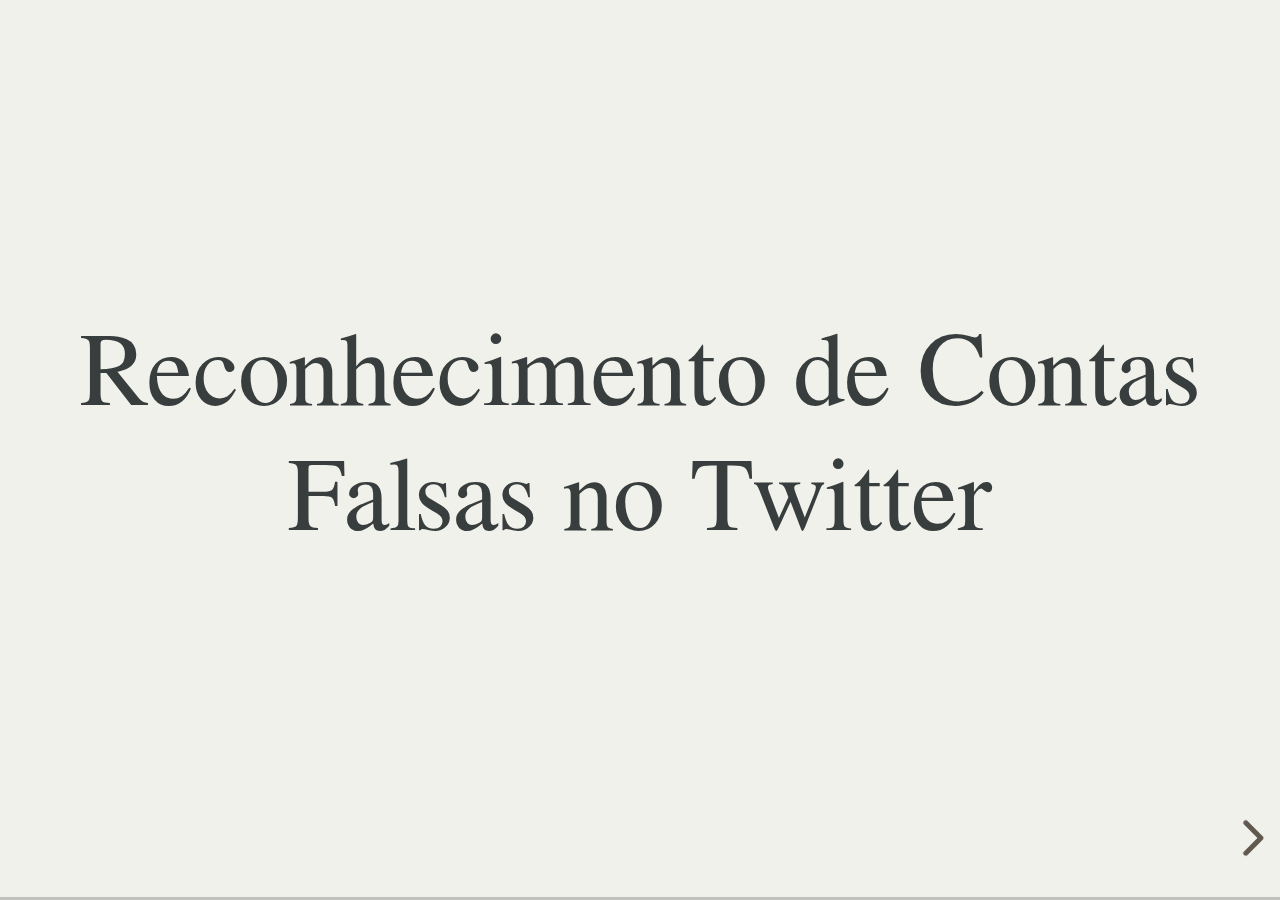
<file: docs/index.html>
<!doctype html>
<html>
	<head>
		<meta charset="utf-8">
		<meta name="viewport" content="width=device-width, initial-scale=1.0, maximum-scale=1.0, user-scalable=no">

		<title>Contas Falsas no Twitter</title>

		<link rel="stylesheet" href="css/reset.css">
		<link rel="stylesheet" href="css/reveal.css">
		<link rel="stylesheet" href="css/theme/serif.css">
		<link rel="stylesheet" href="css/custom.css">

		<!-- Theme used for syntax highlighting of code -->
		<link rel="stylesheet" href="lib/css/monokai.css">

		<!-- Printing and PDF exports -->
		<script>
			var link = document.createElement( 'link' );
			link.rel = 'stylesheet';
			link.type = 'text/css';
			link.href = window.location.search.match( /print-pdf/gi ) ? 'css/print/pdf.css' : 'css/print/paper.css';
			document.getElementsByTagName( 'head' )[0].appendChild( link );
		</script>
	</head>
	<body>
		<div class="reveal">
			<div class="slides">
				<section>
					<h2>Reconhecimento de Contas Falsas no Twitter<h2>
				</section>
				<section>
					<div>
						<p> Um pouco sobre mim: </p>
						<ul>
							<li> Meu nome é <b>Francisco</b></li>
							<li> Ncex: Laboratorio de Inteligência Computacional Aplicada (LICA)</li>
							<li> 5º periodo de CC </li>
						</ul>
					</div>
				</section>
				<section>
					<p>Objetivo:</p>
					<ul>
						<li> Apresentar minha pesquisa no LICA </li>
						<li> Explicar um pouco sobre metodologia cientifica </li>
						<li> Apresentar um pouco de Aprendizagem de Máquina </li>
					</ul>
				</section>
				<section>
					<section>Aprendizagem de Máquina <br>(Machine Learning)</br></section>
					<section>
						<p>Classificação</p>

						<div class="row">
							<div class="column">
								<img src="img/gato.jpg">
								<p>Gato</p>
							</div>
							<div class="column">
								<img src="img/cachorro.jpg">
								<p>Cachorro</p>
							</div>
						</div>

					</section>
					<section>Conta Legítima x Conta Falsa</section>
					<section><img src="img/AM_diagrama.png"></section>
				</section>
				<section>
					<section>Processo de Metodologia Cientifica</section>
					<section><b>Problema:</b> Identificar/Reconhecer contas falsas no Twitter</section>
					<section>
							Perguntas:</br></br>
							<ul>
								<li>Que tipo de dados devo coletar?</li>
								<li>Quais dados são mais importantes?</li>
								<li>Quais as diferenças entre contas legítimas e contas falsas?</li>
								<li><b>Quais são as características de uma conta falsa? como se comporta?</b></li>
								<li><b>Como coletar os dados?</b></li>
							</ul>
					</section>
					<section>
						Características de contas falsas podem ser descritas conforme seu objetivo:</br></br>
						<ul>
							<li>Postar informações repetididas (links, frases de efeito)</li>
							<li>Disseminar informações falsas</li>
							<li>Servir para inflar o número de seguidores de outra conta</li>
							<li>Produzir muitas postagens em um curto periodo de tempo</li>
						</ul>
					</section>
					<section>
						<div class="row">
							<div class="column">
								<img src="img/Imagem1.png">
							</div>
							<div class="column">
								<img src="img/Imagem2.png">	
							</div>
						</div>
					</section>
					<section>
							<div class="row">
								<div class="column">
									<img src="img/Imagem3.png">
								</div>
					</section>
					<section>
							<p>Metodologias</p>
							<img src="img/metodologias.png">
					</section>
					<section>
							<p>Metodologias</p>
							<img src="img/metodologias2.png">
					</section>
					<section>
						Os atributos são baseados em:</br></br>
						<ul>
							<li>Intervalo de postagens</li>
							<li>Frequência Relativa dos dias da semana</li>
							<li>Hashtags (conteúdo textual)</li>
						</ul>
					</section>
					<section>
						Como coletar os dados?</br></br>
						<ul>
							<li>Twitter API</li>
							<li>Tweepy - Biblioteca facilitadora da API do Twitter</li>
						</ul>
					</section>
					<section>
						<ul>
							<li>Coletar dados: <a href="https://github.com/vieirafrancisco/collect-twitter-data">https://github.com/vieirafrancisco/collect-twitter-data</a></li>
							<li>Pré-processamento: <a href="https://github.com/vieirafrancisco/twitter-behavioral">https://github.com/vieirafrancisco/twitter-behavioral</a></li>
						</ul>
					</section>
				</section>
				<section>
					<section>
						Algoritmos de Machine Learning:</br></br>
						<ul>
							<li>MLP</li>
							<li>Random Forest</li>
							<li>K-means</li>
						</ul>
					</section>
					<section>Treino e métricas de performance</section>
				</section>
				<section>
					/vieirafrancisco</br>
					Obrigado!
				</section>
			</div>
		</div>

		<script src="js/reveal.js"></script>

		<script>
			// More info about config & dependencies:
			// - https://github.com/hakimel/reveal.js#configuration
			// - https://github.com/hakimel/reveal.js#dependencies
			Reveal.initialize({
				dependencies: [
					{ src: 'plugin/markdown/marked.js' },
					{ src: 'plugin/markdown/markdown.js' },
					{ src: 'plugin/notes/notes.js', async: true },
					{ src: 'plugin/highlight/highlight.js', async: true }
				]
			});
		</script>
	</body>
</html>
</file>
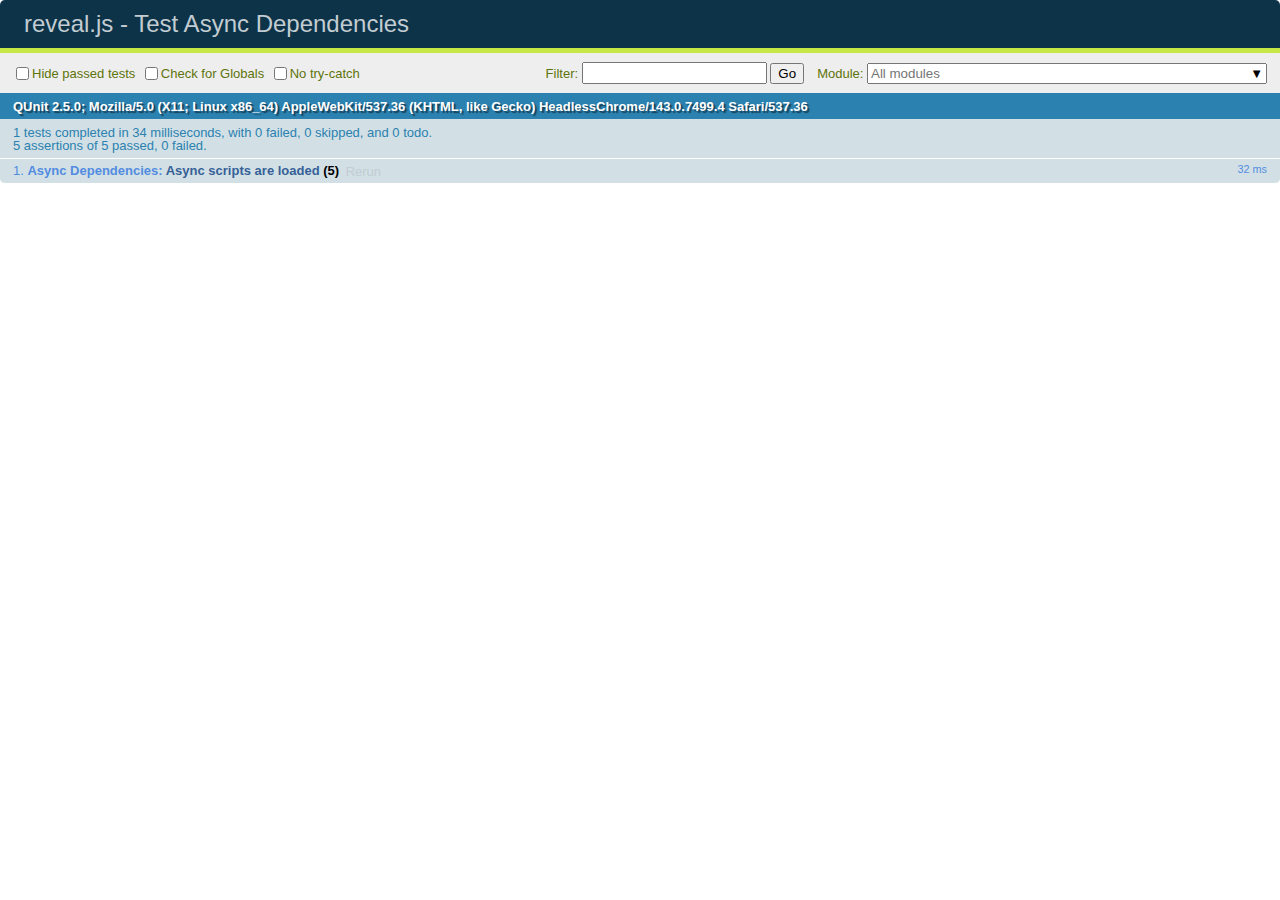
<file: docs/test/test-dependencies-async.html>
<!doctype html>
<html lang="en">

	<head>
		<meta charset="utf-8">

		<title>reveal.js - Test Async Dependencies</title>

		<link rel="stylesheet" href="../css/reveal.css">
		<link rel="stylesheet" href="qunit-2.5.0.css">
	</head>

	<body style="overflow: auto;">

		<div id="qunit"></div>
		<div id="qunit-fixture"></div>

		<div class="reveal" style="display: none;">

			<div class="slides">

				<section>Slide content</section>

			</div>

		</div>

		<script src="../js/reveal.js"></script>
		<script src="qunit-2.5.0.js"></script>

		<script>
			var	externalScriptSequence = '';
			var scriptCount = 0;

			QUnit.config.autostart = false;
			QUnit.module( 'Async Dependencies' );

			QUnit.test( 'Async scripts are loaded', function( assert ) {
				assert.expect( 5 );
				var done = assert.async( 5 );

				function callback( event ) {
					if( externalScriptSequence.length === 1 ) {
						assert.ok( externalScriptSequence === 'A', 'first callback was sync script' );
						done();
					}
					else {
						assert.ok( true, 'async script loaded' );
						done();
					}

					if( externalScriptSequence.length === 4 ) {
						assert.ok( 	externalScriptSequence.indexOf( 'A' ) !== -1 &&
									externalScriptSequence.indexOf( 'B' ) !== -1 &&
									externalScriptSequence.indexOf( 'C' ) !== -1 &&
									externalScriptSequence.indexOf( 'D' ) !== -1, 'four unique scripts were loaded' );
						done();
					}

					scriptCount ++;
				}

				Reveal.initialize({
					dependencies: [
						{ src: 'assets/external-script-a.js', async: false, callback: callback },
						{ src: 'assets/external-script-b.js', async: true, callback: callback },
						{ src: 'assets/external-script-c.js', async: true, callback: callback },
						{ src: 'assets/external-script-d.js', async: true, callback: callback }
					]
				});
			});

			QUnit.start();

		</script>

	</body>
</html>
</file>
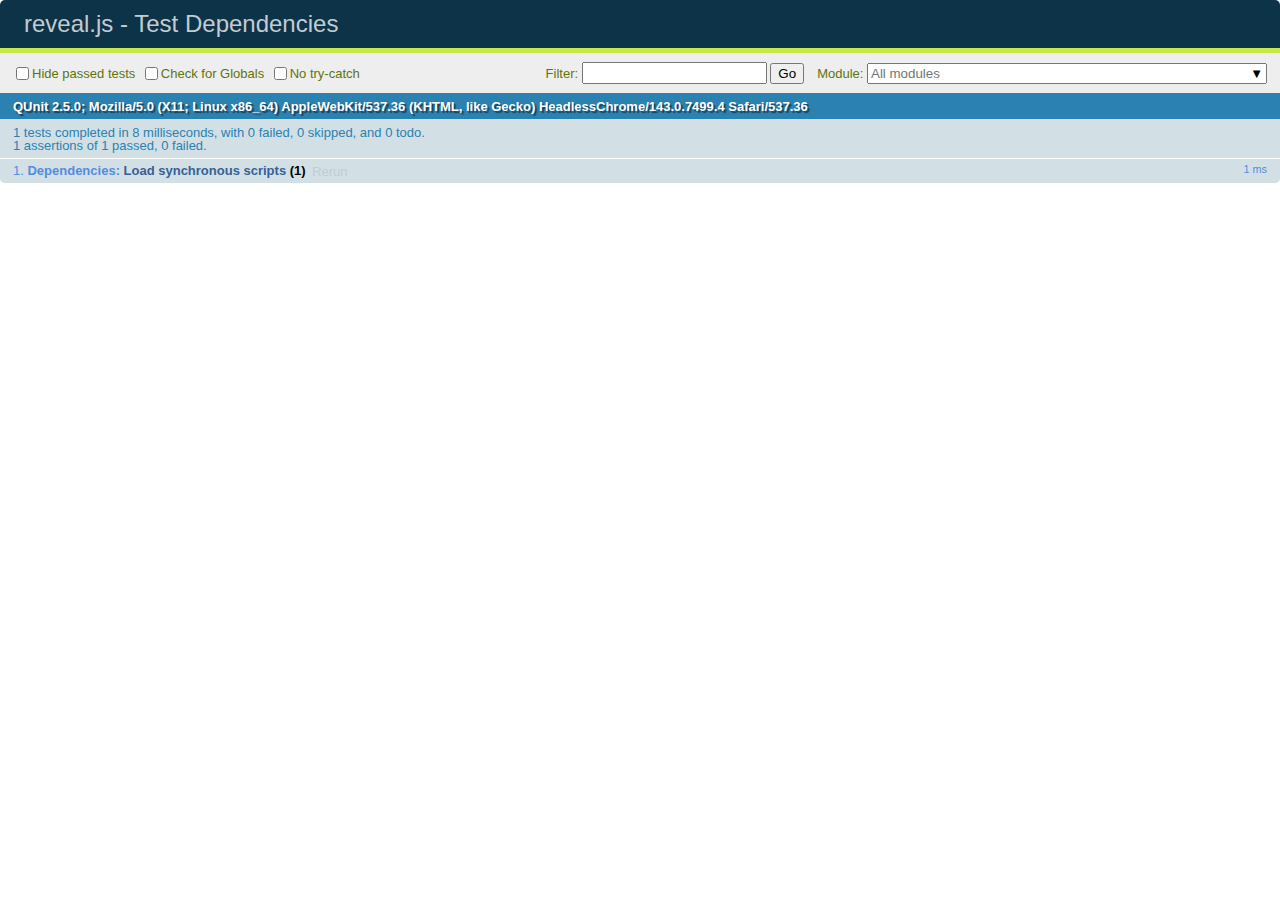
<file: docs/test/test-dependencies.html>
<!doctype html>
<html lang="en">

	<head>
		<meta charset="utf-8">

		<title>reveal.js - Test Dependencies</title>

		<link rel="stylesheet" href="../css/reveal.css">
		<link rel="stylesheet" href="qunit-2.5.0.css">
	</head>

	<body style="overflow: auto;">

		<div id="qunit"></div>
		<div id="qunit-fixture"></div>

		<div class="reveal" style="display: none;">

			<div class="slides">

				<section>Slide content</section>

			</div>

		</div>

		<script src="../js/reveal.js"></script>
		<script src="qunit-2.5.0.js"></script>

		<script>
			window.externalScriptSequence = '';

			Reveal.addEventListener( 'ready', function() {

				QUnit.module( 'Dependencies' );

				QUnit.test( 'Load synchronous scripts', function( assert ) {
					assert.strictEqual( window.externalScriptSequence, 'ABC', 'Loaded and executed in order' );
				});

			} );

			Reveal.initialize({
				dependencies: [
					{ src: 'assets/external-script-a.js' },
					{ src: 'assets/external-script-b.js' },
					{ src: 'assets/external-script-c.js' }
				]
			});
		</script>

	</body>
</html>
</file>
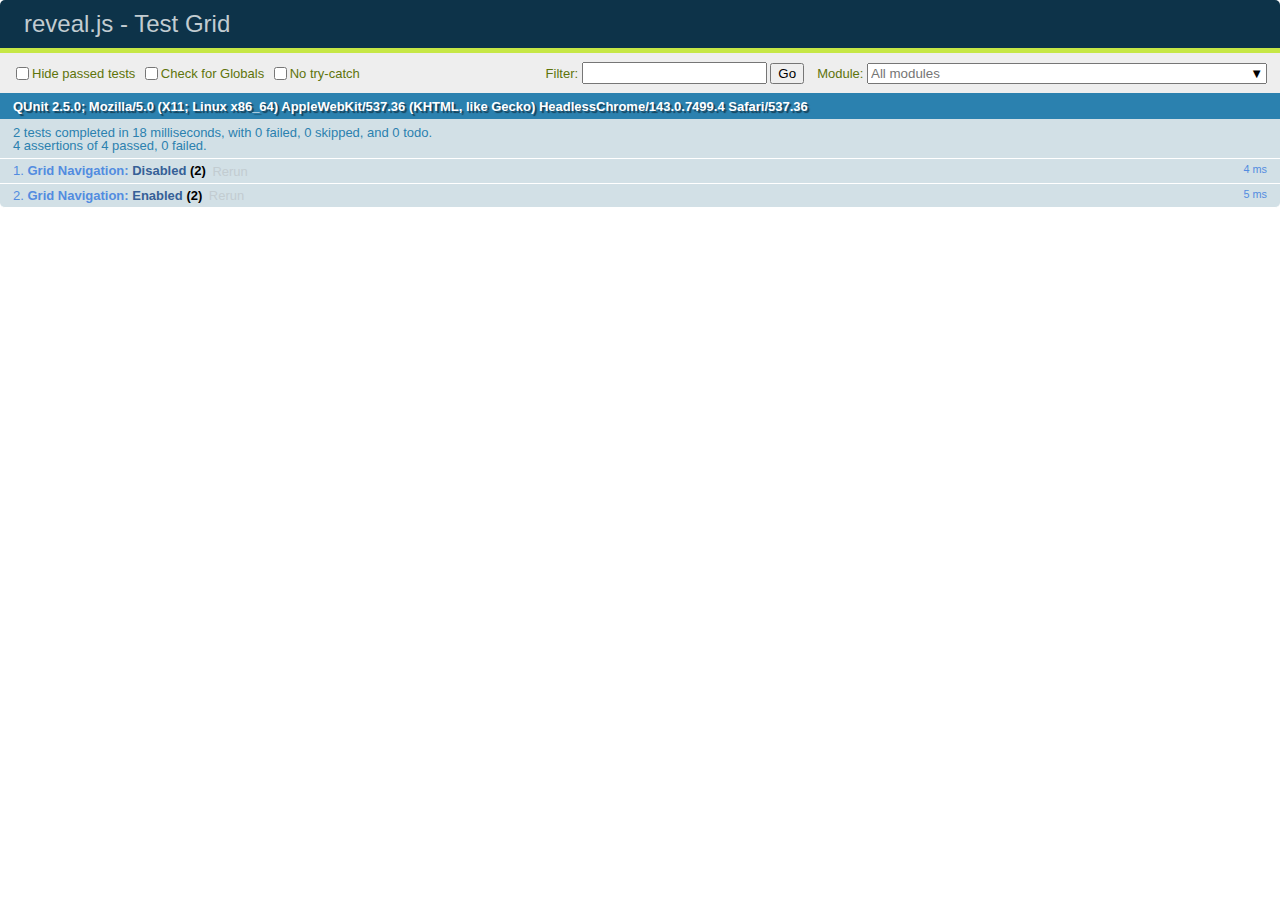
<file: docs/test/test-grid-navigation.html>
<!doctype html>
<html lang="en">

	<head>
		<meta charset="utf-8">

		<title>reveal.js - Test Grid</title>

		<link rel="stylesheet" href="../css/reveal.css">
		<link rel="stylesheet" href="qunit-2.5.0.css">
	</head>

	<body style="overflow: auto;">

		<div id="qunit"></div>
		<div id="qunit-fixture"></div>

		<div class="reveal" style="display: none;">

			<div class="slides">

				<section>0</section>
				<section>
					<section>1.1</section>
					<section>1.2</section>
					<section>1.3</section>
					<section>1.4</section>
				</section>
				<section>
					<section>2.1</section>
					<section>2.2</section>
					<section>2.3</section>
					<section>2.4</section>
				</section>

			</div>

		</div>

		<script src="../js/reveal.js"></script>
		<script src="qunit-2.5.0.js"></script>

		<script>
			Reveal.addEventListener( 'ready', function() {

				QUnit.module( 'Grid Navigation' );

				QUnit.test( 'Disabled', function( assert ) {
					Reveal.right();
					Reveal.down();
					Reveal.down();
					assert.deepEqual( Reveal.getIndices(), { h: 1, v: 2, f: undefined }, 'Correct starting point' );
					Reveal.right();
					assert.deepEqual( Reveal.getIndices(), { h: 2, v: 0, f: undefined }, 'Moves to top when going to adjacent stack' );
				});

				QUnit.test( 'Enabled', function( assert ) {
					Reveal.configure({ navigationMode: 'grid' });
					Reveal.slide( 0, 0 );
					Reveal.right();
					Reveal.down();
					Reveal.down();
					assert.deepEqual( Reveal.getIndices(), { h: 1, v: 2, f: undefined }, 'Correct starting point' );
					Reveal.right();
					assert.deepEqual( Reveal.getIndices(), { h: 2, v: 2, f: undefined }, 'Remains at same vertical index when going to adjacent stack' );
				});

			} );

			Reveal.initialize();
		</script>

	</body>
</html>
</file>
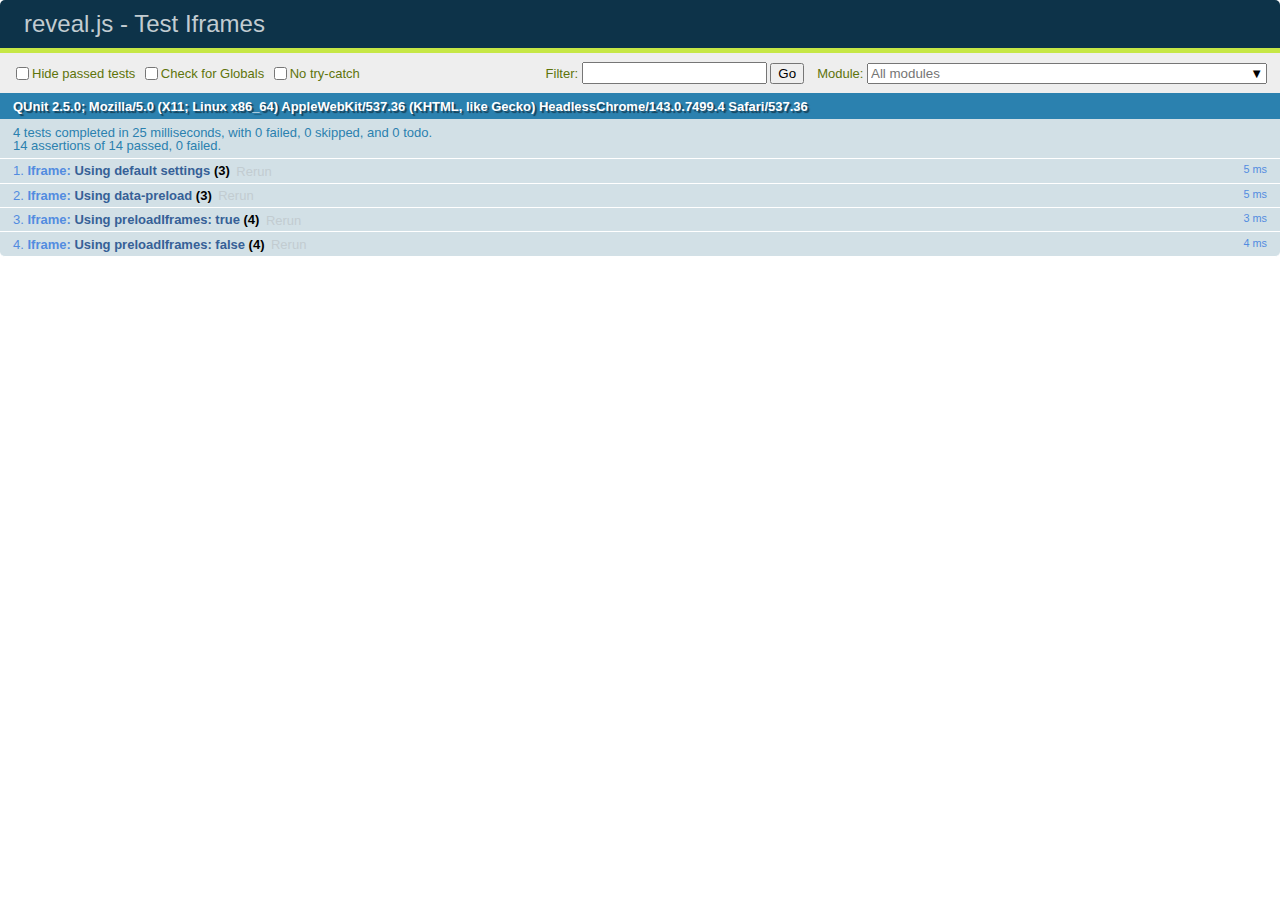
<file: docs/test/test-iframes.html>
<!doctype html>
<html lang="en">

	<head>
		<meta charset="utf-8">

		<title>reveal.js - Test Iframes</title>

		<link rel="stylesheet" href="../css/reveal.css">
		<link rel="stylesheet" href="qunit-2.5.0.css">
	</head>

	<body style="overflow: auto;">

		<div id="qunit"></div>
		<div id="qunit-fixture"></div>

		<div class="reveal" style="display: none;">

			<div class="slides">

				<section>1</section>
				<section>2</section>
				<section>
					<iframe class="default-iframe" data-src="#"></iframe>
					<iframe class="preload-iframe" data-src="#" data-preload></iframe>
				</section>

			</div>

		</div>

		<script src="../js/reveal.js"></script>
		<script src="qunit-2.5.0.js"></script>

		<script>


			Reveal.addEventListener( 'ready', function() {

				var defaultIframe = document.querySelector( '.default-iframe' ),
					preloadIframe = document.querySelector( '.preload-iframe' );

				QUnit.module( 'Iframe' );

				QUnit.test( 'Using default settings', function( assert ) {

					Reveal.slide(1);
					assert.strictEqual( defaultIframe.hasAttribute( 'src' ), false, 'not preloaded when within viewDistance' );

					Reveal.slide(2);
					assert.strictEqual( defaultIframe.hasAttribute( 'src' ), true, 'loaded when slide becomes visible' );

					Reveal.slide(1);
					assert.strictEqual( defaultIframe.hasAttribute( 'src' ), false, 'unloaded when slide becomes invisible' );

				});

				QUnit.test( 'Using data-preload', function( assert ) {

					Reveal.slide(1);
					assert.strictEqual( preloadIframe.hasAttribute( 'src' ), true, 'preloaded within viewDistance' );

					Reveal.slide(2);
					assert.strictEqual( preloadIframe.hasAttribute( 'src' ), true, 'loaded when slide becoems visible' );

					Reveal.slide(0);
					assert.strictEqual( preloadIframe.hasAttribute( 'src' ), false, 'unloads outside of viewDistance' );

				});

				QUnit.test( 'Using preloadIframes: true', function( assert ) {

					Reveal.configure({ preloadIframes: true });

					Reveal.slide(1);
					assert.strictEqual( defaultIframe.hasAttribute( 'src' ), true, 'preloaded within viewDistance' );
					assert.strictEqual( preloadIframe.hasAttribute( 'src' ), true, 'preloaded within viewDistance' );

					Reveal.slide(2);
					assert.strictEqual( defaultIframe.hasAttribute( 'src' ), true, 'loaded when slide becomes visible' );
					assert.strictEqual( preloadIframe.hasAttribute( 'src' ), true, 'loaded when slide becomes visible' );

				});

				QUnit.test( 'Using preloadIframes: false', function( assert ) {

					Reveal.configure({ preloadIframes: false });

					Reveal.slide(0);
					assert.strictEqual( defaultIframe.hasAttribute( 'src' ), false, 'not preloaded within viewDistance' );
					assert.strictEqual( preloadIframe.hasAttribute( 'src' ), false, 'not preloaded within viewDistance' );

					Reveal.slide(2);
					assert.strictEqual( defaultIframe.hasAttribute( 'src' ), true, 'loaded when slide becomes visible' );
					assert.strictEqual( preloadIframe.hasAttribute( 'src' ), true, 'loaded when slide becomes visible' );

				});

			} );

			Reveal.initialize({
				viewDistance: 2
			});
		</script>

	</body>
</html>
</file>
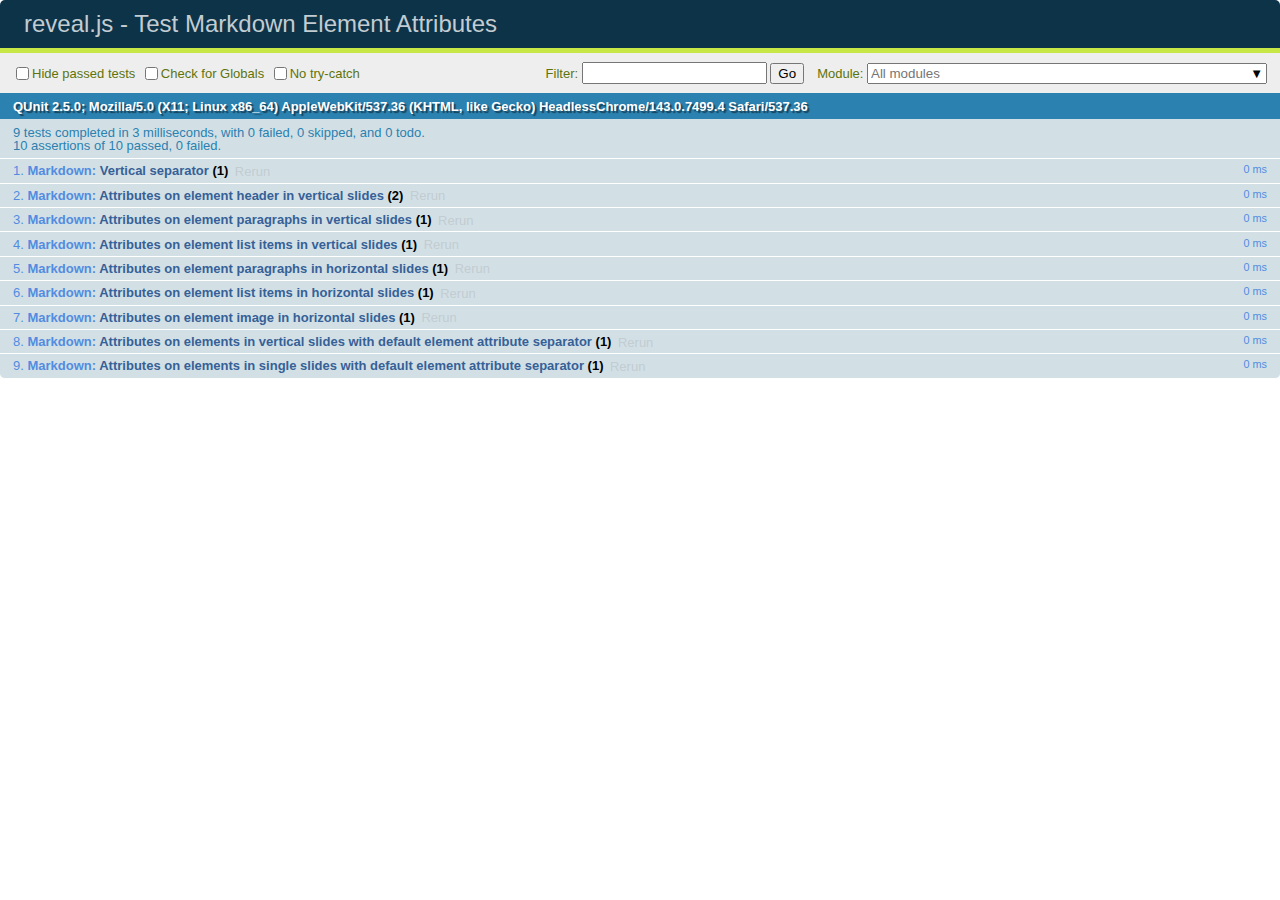
<file: docs/test/test-markdown-element-attributes.html>
<!doctype html>
<html lang="en">

	<head>
		<meta charset="utf-8">

		<title>reveal.js - Test Markdown Element Attributes</title>

		<link rel="stylesheet" href="../css/reveal.css">
		<link rel="stylesheet" href="qunit-2.5.0.css">
	</head>

	<body style="overflow: auto;">

		<div id="qunit"></div>
		<div id="qunit-fixture"></div>

		<div class="reveal" style="display: none;">

			<div class="slides">

				<!-- <section data-markdown="example.md" data-separator="^\n\n\n" data-separator-vertical="^\n\n"></section> -->

				<!-- Slides are separated by newline + three dashes + newline, vertical slides identical but two dashes -->
				<section data-markdown data-separator="^\n---\n$" data-separator-vertical="^\n--\n$" data-element-attributes="{_\s*?([^}]+?)}">>
					<script type="text/template">
						## Slide 1.1
						<!-- {_class="fragment fade-out" data-fragment-index="1"} -->

						--

						## Slide 1.2
						<!-- {_class="fragment shrink"} -->

						Paragraph 1
						<!-- {_class="fragment grow"} -->

						Paragraph 2
						<!-- {_class="fragment grow"} -->

						- list item 1 <!-- {_class="fragment grow"} -->
						- list item 2 <!-- {_class="fragment grow"} -->
						- list item 3 <!-- {_class="fragment grow"} -->


						---

						## Slide 2


						Paragraph 1.2  
						multi-line <!-- {_class="fragment highlight-red"} -->

						Paragraph 2.2 <!-- {_class="fragment highlight-red"} -->

						Paragraph 2.3 <!-- {_class="fragment highlight-red"} -->

						Paragraph 2.4 <!-- {_class="fragment highlight-red"} -->

						- list item 1 <!-- {_class="fragment highlight-green"} -->
						- list item 2<!-- {_class="fragment highlight-green"} -->
						- list item 3<!-- {_class="fragment highlight-green"} -->
						- list item 4
						<!-- {_class="fragment highlight-green"} -->
						- list item 5<!-- {_class="fragment highlight-green"} -->

						Test

						![Example Picture](examples/assets/image2.png) <!-- {_class="reveal stretch"} -->

					</script>
				</section>



				<section 	data-markdown data-separator="^\n\n\n"
									data-separator-vertical="^\n\n"
									data-separator-notes="^Note:"
									data-charset="utf-8">
					<script type="text/template">
						# Test attributes in Markdown with default separator
						## Slide 1 Def <!-- .element: class="fragment highlight-red" data-fragment-index="1" -->


						## Slide 2 Def
						<!-- .element: class="fragment highlight-red" -->

					</script>
				</section>

				<section data-markdown>
				  <script type="text/template">
					## Hello world
					A paragraph
					<!-- .element: class="fragment highlight-blue" -->
				  </script>
				</section>

				<section data-markdown>
				  <script type="text/template">
					## Hello world

					Multiple  
					Line
					<!-- .element: class="fragment highlight-blue" -->
				  </script>
				</section>

				<section data-markdown>
				  <script type="text/template">
					## Hello world

					Test<!-- .element: class="fragment highlight-blue" -->

					More Test
				  </script>
				</section>


			</div>

		</div>

		<script src="../js/reveal.js"></script>
		<script src="../plugin/markdown/marked.js"></script>
		<script src="../plugin/markdown/markdown.js"></script>
		<script src="qunit-2.5.0.js"></script>

		<script src="test-markdown-element-attributes.js"></script>

	</body>
</html>
</file>
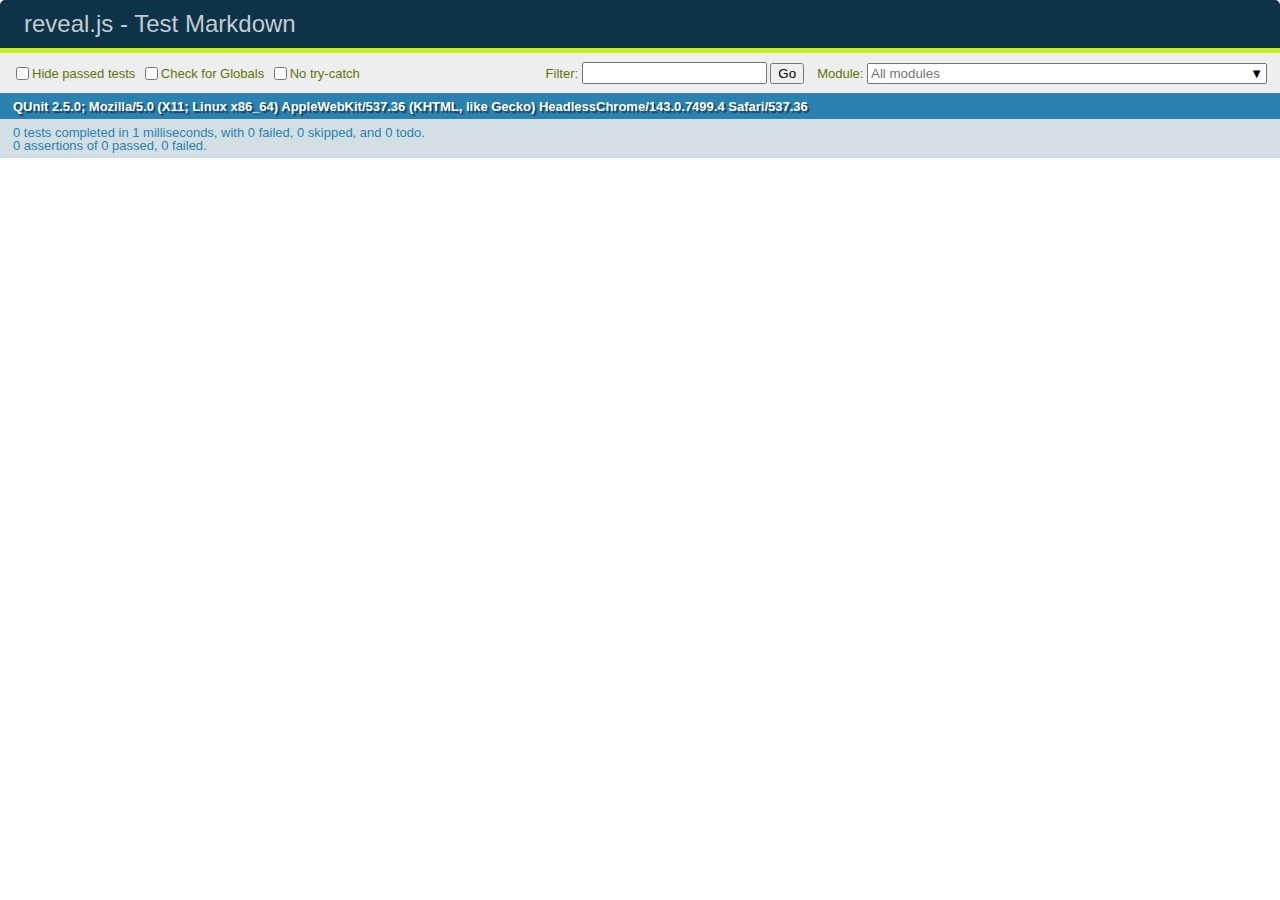
<file: docs/test/test-markdown-external.html>
<!doctype html>
<html lang="en">

	<head>
		<meta charset="utf-8">

		<title>reveal.js - Test Markdown</title>

		<link rel="stylesheet" href="../css/reveal.css">
		<link rel="stylesheet" href="qunit-2.5.0.css">
	</head>

	<body style="overflow: auto;">

		<div id="qunit"></div>
		<div id="qunit-fixture"></div>

		<div class="reveal" style="display: none;">

			<div class="slides">
				<!-- <section data-markdown="simple.md" data-separator="^\r?\n\r?\n\r?\n" data-separator-vertical="^\r?\n\r?\n"></section> -->
			</div>

		</div>

		<script src="../js/reveal.js"></script>
		<script src="../plugin/highlight/highlight.js"></script>
		<script src="../plugin/markdown/marked.js"></script>
		<script src="../plugin/markdown/markdown.js"></script>
		<script src="qunit-2.5.0.js"></script>

		<!-- <script src="test-markdown-external.js"></script> -->

		<!-- Test disabled 28/2/2019 by Hakim – Markdown plugin needs to be updated to load extenal files asycnhronously -->

	</body>
</html>
</file>
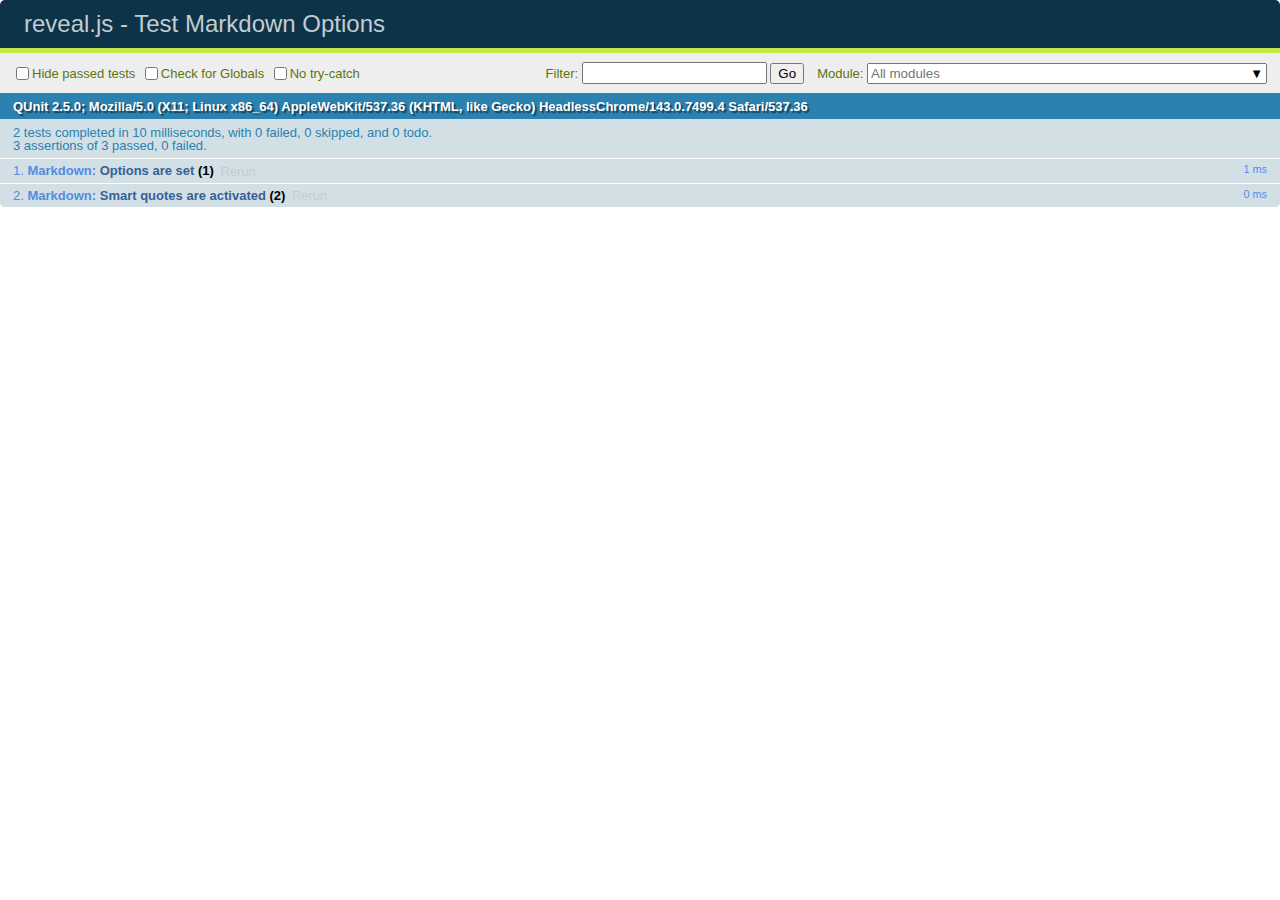
<file: docs/test/test-markdown-options.html>
<!doctype html>
<html lang="en">

	<head>
		<meta charset="utf-8">

		<title>reveal.js - Test Markdown Options</title>

		<link rel="stylesheet" href="../css/reveal.css">
		<link rel="stylesheet" href="qunit-2.5.0.css">
	</head>

	<body style="overflow: auto;">

		<div id="qunit"></div>
		<div id="qunit-fixture"></div>

		<div class="reveal" style="display: none;">

			<div class="slides">

				<section data-markdown>
					<script type="text/template">
						## Testing Markdown Options

						This "slide" should contain 'smart' quotes.
					</script>
				</section>

			</div>

		</div>

		<script src="../js/reveal.js"></script>
		<script src="qunit-2.5.0.js"></script>

		<script src="test-markdown-options.js"></script>

	</body>
</html>
</file>
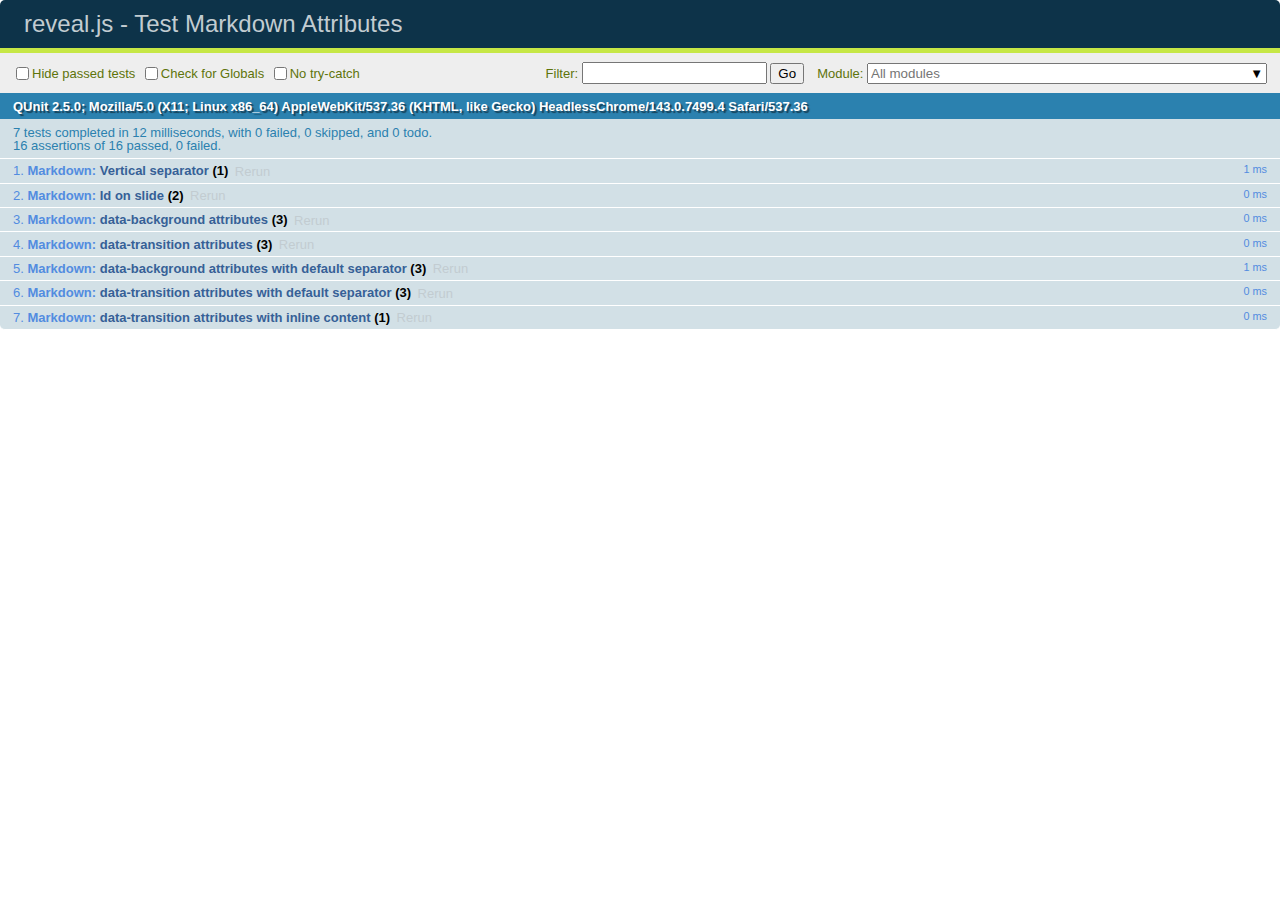
<file: docs/test/test-markdown-slide-attributes.html>
<!doctype html>
<html lang="en">

	<head>
		<meta charset="utf-8">

		<title>reveal.js - Test Markdown Attributes</title>

		<link rel="stylesheet" href="../css/reveal.css">
		<link rel="stylesheet" href="qunit-2.5.0.css">
	</head>

	<body style="overflow: auto;">

		<div id="qunit"></div>
		<div id="qunit-fixture"></div>

		<div class="reveal" style="display: none;">

			<div class="slides">

				<!-- <section data-markdown="example.md" data-separator="^\n\n\n" data-separator-vertical="^\n\n"></section> -->

				<!-- Slides are separated by three lines, vertical slides by two lines, attributes are one any line starting with (spaces and) two dashes -->
				<section 	data-markdown data-separator="^\n\n\n"
									data-separator-vertical="^\n\n"
									data-separator-notes="^Note:"
									data-attributes="--\s(.*?)$"
									data-charset="utf-8">
					<script type="text/template">
						# Test attributes in Markdown
						## Slide 1



						## Slide 2
						<!-- -- id="slide2" data-transition="zoom" data-background="#A0C66B" -->


						## Slide 2.1
						<!-- -- data-background="#ff0000" data-transition="fade" -->


						## Slide 2.2
						[Link to Slide2](#/slide2)



						## Slide 3
						<!-- -- data-transition="zoom" data-background="#C6916B" -->



						## Slide 4
					</script>
				</section>

				<section 	data-markdown data-separator="^\n\n\n"
									data-separator-vertical="^\n\n"
									data-separator-notes="^Note:"
									data-charset="utf-8">
					<script type="text/template">
						# Test attributes in Markdown with default separator
						## Slide 1 Def



						## Slide 2 Def
						<!-- .slide: id="slide2def" data-transition="concave" data-background="#A7C66B" -->


						## Slide 2.1 Def
						<!-- .slide: data-background="#f70000" data-transition="page" -->


						## Slide 2.2 Def
						[Link to Slide2](#/slide2def)



						## Slide 3 Def
						<!-- .slide: data-transition="concave" data-background="#C7916B" -->



						## Slide 4
					</script>
				</section>

				<section data-markdown>
					<script type="text/template">
						<!-- .slide: data-background="#ff0000" -->
						## Hello world
					</script>
				</section>

				<section data-markdown>
					<script type="text/template">
						## Hello world
						<!-- .slide: data-background="#ff0000" -->
					</script>
				</section>

				<section data-markdown>
					<script type="text/template">
						## Hello world

						Test
						<!-- .slide: data-background="#ff0000" -->

						More Test
					</script>
				</section>

			</div>

		</div>

		<script src="../js/reveal.js"></script>
		<script src="../plugin/markdown/marked.js"></script>
		<script src="../plugin/markdown/markdown.js"></script>
		<script src="qunit-2.5.0.js"></script>

		<script src="test-markdown-slide-attributes.js"></script>

	</body>
</html>
</file>
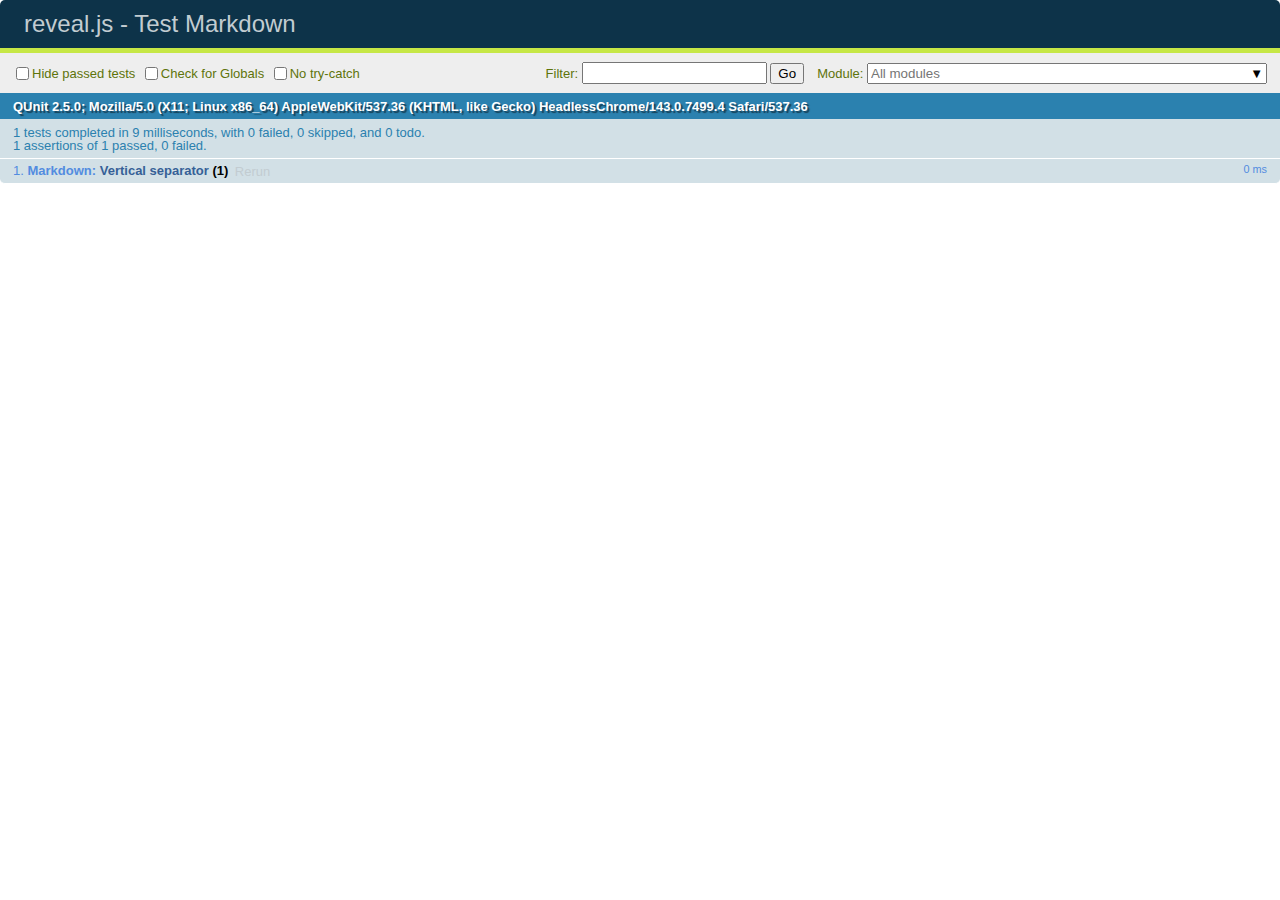
<file: docs/test/test-markdown.html>
<!doctype html>
<html lang="en">

	<head>
		<meta charset="utf-8">

		<title>reveal.js - Test Markdown</title>

		<link rel="stylesheet" href="../css/reveal.css">
		<link rel="stylesheet" href="qunit-2.5.0.css">
	</head>

	<body style="overflow: auto;">

		<div id="qunit"></div>
		<div id="qunit-fixture"></div>

		<div class="reveal" style="display: none;">

			<div class="slides">

				<!-- <section data-markdown="example.md" data-separator="^\n\n\n" data-separator-vertical="^\n\n"></section> -->

				<!-- Slides are separated by newline + three dashes + newline, vertical slides identical but two dashes -->
				<section data-markdown data-separator="^\n---\n$" data-separator-vertical="^\n--\n$">
					<script type="text/template">
						## Slide 1.1

						--

						## Slide 1.2

						---

						## Slide 2
					</script>
				</section>

			</div>

		</div>

		<script src="../js/reveal.js"></script>
		<script src="../plugin/markdown/marked.js"></script>
		<script src="../plugin/markdown/markdown.js"></script>
		<script src="qunit-2.5.0.js"></script>

		<script src="test-markdown.js"></script>

	</body>
</html>
</file>
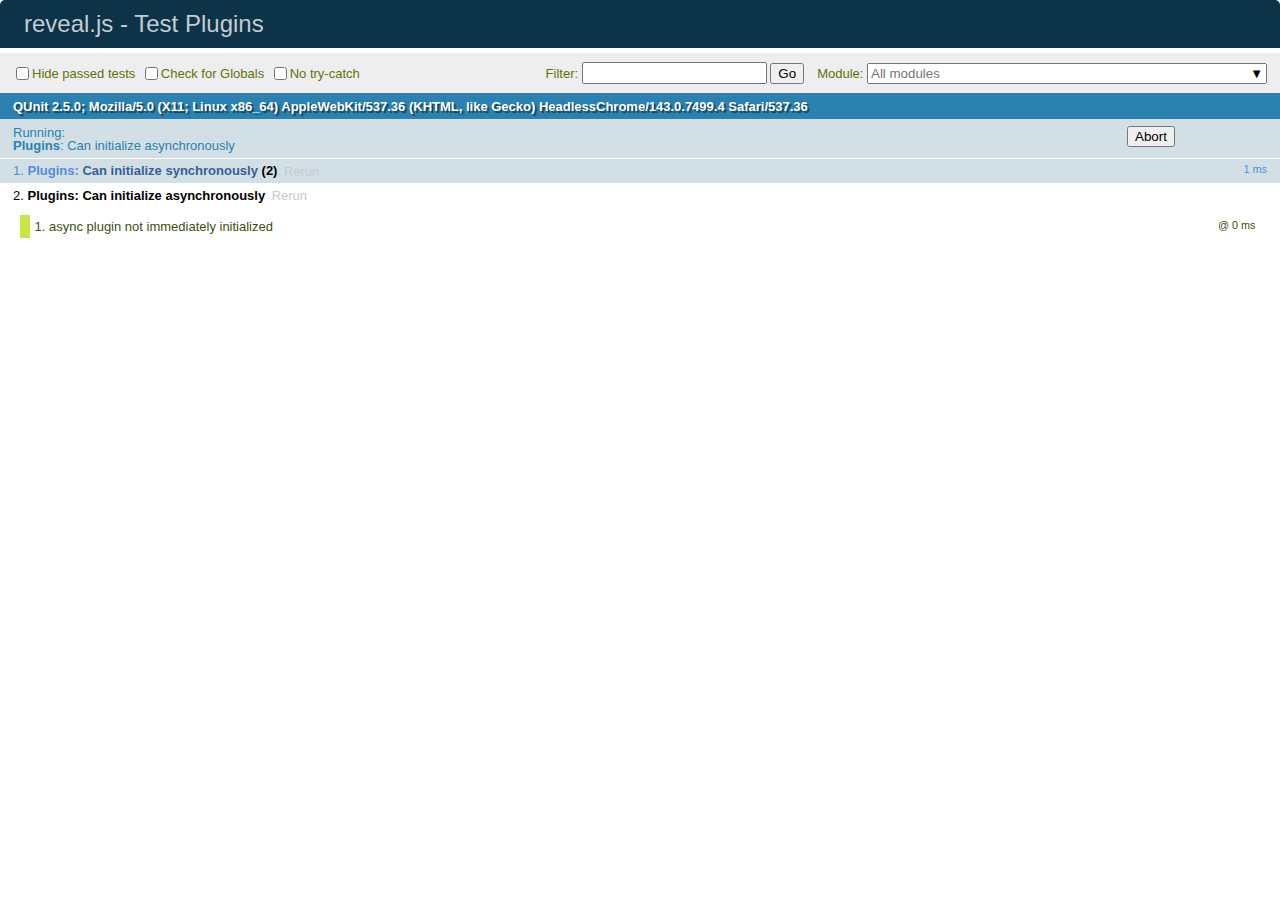
<file: docs/test/test-plugins.html>
<!doctype html>
<html lang="en">

	<head>
		<meta charset="utf-8">

		<title>reveal.js - Test Plugins</title>

		<link rel="stylesheet" href="../css/reveal.css">
		<link rel="stylesheet" href="qunit-2.5.0.css">
	</head>

	<body style="overflow: auto;">

		<div id="qunit"></div>
		<div id="qunit-fixture"></div>

		<div class="reveal" style="display: none;">

			<div class="slides">

				<section>Slide content</section>

			</div>

		</div>

		<script src="../js/reveal.js"></script>
		<script src="qunit-2.5.0.js"></script>

		<script>

			QUnit.module( 'Plugins' );

			var initCounter = { PluginB: 0, PluginC: 0, PluginD: 0 };

			// Plugin with no init method
			var PluginA = {};

			// Plugin with init method
			var PluginB = { init: function() {
				initCounter['PluginB'] += 1;
			} };

			// Async plugin with init method
			var PluginC = { init: function() {
				return new Promise(function( resolve ) {
					setTimeout( () => {
						initCounter['PluginC'] += 1;
						resolve();
					}, 1000 );
				});
			} };

			// Plugin initialized after reveal.js is ready
			var PluginD = { init: function() {
				initCounter['PluginD'] += 1;
			} };

			var PluginE = {};

			Reveal.registerPlugin( 'PluginA', PluginA );
			Reveal.registerPlugin( 'PluginB', PluginB );
			Reveal.registerPlugin( 'PluginC', PluginC );

			Reveal.initialize();

			QUnit.test( 'Can initialize synchronously', function( assert ) {
				assert.strictEqual( initCounter['PluginB'], 1 );

				Reveal.registerPlugin( 'PluginB', PluginB );

				assert.strictEqual( initCounter['PluginB'], 1, 'prevents duplicate registration' );
			});

			QUnit.test( 'Can initialize asynchronously', function( assert ) {
				assert.expect( 3 );
				var done = assert.async( 2 );

				assert.strictEqual( initCounter['PluginC'], 0, 'async plugin not immediately initialized' );

				Reveal.addEventListener( 'ready', function() {
					assert.strictEqual( initCounter['PluginC'], 1, 'finsihed initializing when reveal.js dispatches "ready"' );
					done();

					Reveal.registerPlugin( 'PluginD', PluginD );
					assert.strictEqual( initCounter['PluginD'], 1, 'plugin registered after reveal.js is ready still initiailizes' );
					done();
				});
			} );

			QUnit.test( 'Can check if plugin is registered', function( assert ) {
				assert.strictEqual( Reveal.hasPlugin( 'PluginA' ), true );
				assert.strictEqual( Reveal.hasPlugin( 'PluginE' ), false );
				Reveal.registerPlugin( 'PluginE', PluginE );
				assert.strictEqual( Reveal.hasPlugin( 'PluginE' ), true );
			} );

			QUnit.test( 'Can retrieve plugin instance', function( assert ) {
				assert.strictEqual( Reveal.getPlugin( 'PluginB' ), PluginB );
			} );
		</script>

	</body>
</html>
</file>
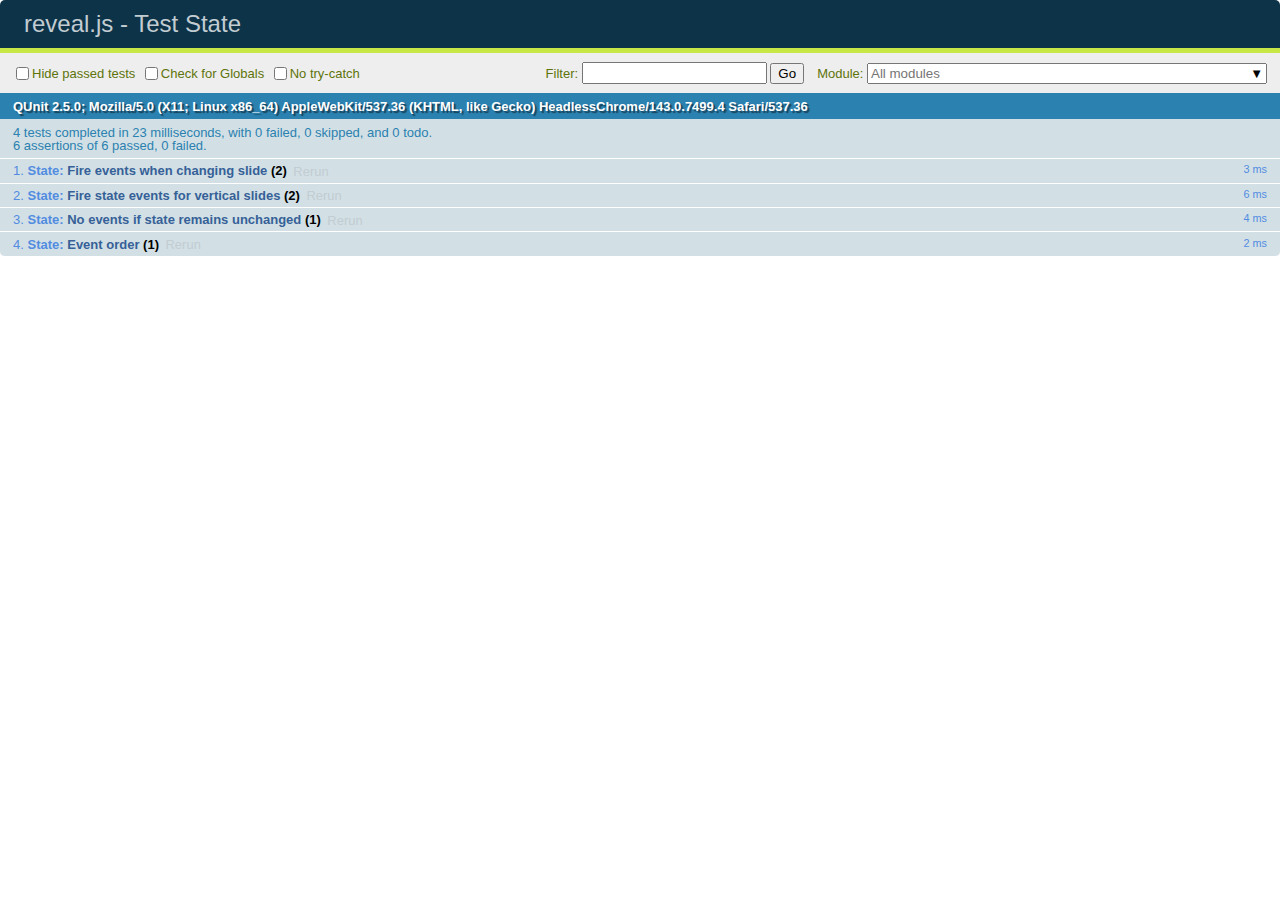
<file: docs/test/test-state.html>
<!doctype html>
<html lang="en">

	<head>
		<meta charset="utf-8">

		<title>reveal.js - Test State</title>

		<link rel="stylesheet" href="../css/reveal.css">
		<link rel="stylesheet" href="qunit-2.5.0.css">
	</head>

	<body style="overflow: auto;">

		<div id="qunit"></div>
		<div id="qunit-fixture"></div>

		<div class="reveal" style="display: none;">

			<div class="slides">

				<section>No state</section>
				<section id="slide2" data-state="state1">State 1</section>
				<section data-state="state1">State 1</section>
				<section data-state="state2">State 2</section>
				<section>
					<section>No state</section>
					<section data-state="state1">State 1</section>
					<section data-state="state3">State 3</section>
					<section>No state</section>
				</section>
				<section>No state</section>

			</div>

		</div>

		<script src="../js/reveal.js"></script>
		<script src="qunit-2.5.0.js"></script>

		<script>


			Reveal.addEventListener( 'ready', function() {

				QUnit.module( 'State' );

				QUnit.test( 'Fire events when changing slide', function( assert ) {
					assert.expect( 2 );
					var state1 = assert.async();
					var state2 = assert.async();

					var _onState1 = function( event ) {
						assert.ok( true, 'state1 fired' );
						state1();
					}

					var _onState2 = function( event ) {
						assert.ok( true, 'state2 fired' );
						state2();
					}

					Reveal.addEventListener( 'state1', _onState1 );
					Reveal.addEventListener( 'state2', _onState2 );

					Reveal.slide( 1 );
					Reveal.slide( 3 );

					Reveal.removeEventListener( 'state1', _onState1 );
					Reveal.removeEventListener( 'state2', _onState2 );
				});

				QUnit.test( 'Fire state events for vertical slides', function( assert ) {
					assert.expect( 2 );
					var done = assert.async( 2 );

					var _onState1 = function( event ) {
						assert.ok( true, 'state1 fired' );
						done();
					}

					var _onState3 = function( event ) {
						assert.ok( true, 'state3 fired' );
						done();
					}

					Reveal.addEventListener( 'state1', _onState1 );
					Reveal.addEventListener( 'state3', _onState3 );

					Reveal.slide( 0 );
					Reveal.slide( 4, 1 );
					Reveal.slide( 4, 2 );

					Reveal.removeEventListener( 'state1', _onState1 );
					Reveal.removeEventListener( 'state3', _onState3 );
				});

				QUnit.test( 'No events if state remains unchanged', function( assert ) {
					var stateChanges = 0;

					var _onEvent = function( event ) {
						stateChanges += 1;
					}

					Reveal.addEventListener( 'state1', _onEvent );

					Reveal.slide( 0 );      // no state
					Reveal.slide( 1 );      // state1
					Reveal.slide( 2 );      // state1
					Reveal.prev();          // state1
					Reveal.next();          // state1
					Reveal.slide( 4, 1 );   // state1
					Reveal.slide( 0 );      // no state

					Reveal.removeEventListener( 'state1', _onEvent );

					assert.strictEqual( stateChanges, 1, 'no event was fired when going to slide with same state' );
				});

				QUnit.test( 'Event order', function( assert ) {
					var _onEvent = function( event ) {
						assert.ok( Reveal.getCurrentSlide() == document.querySelector( '#slide2' ), 'correct current slide immediately after state event' );
					}

					Reveal.addEventListener( 'state1', _onEvent );

					Reveal.slide( 0 );
					Reveal.slide( 1 );

					Reveal.removeEventListener( 'state1', _onEvent );
				});

			} );

			Reveal.initialize();
		</script>

	</body>
</html>
</file>
<file: docs/css/theme/serif.css>
/**
 * A simple theme for reveal.js presentations, similar
 * to the default theme. The accent color is brown.
 *
 * This theme is Copyright (C) 2012-2013 Owen Versteeg, http://owenversteeg.com - it is MIT licensed.
 */
.reveal a {
  line-height: 1.3em; }

/*********************************************
 * GLOBAL STYLES
 *********************************************/
body {
  background: #F0F1EB;
  background-color: #F0F1EB; }

.reveal {
  font-family: "Palatino Linotype", "Book Antiqua", Palatino, FreeSerif, serif;
  font-size: 40px;
  font-weight: normal;
  color: #000; }

::selection {
  color: #fff;
  background: #26351C;
  text-shadow: none; }

::-moz-selection {
  color: #fff;
  background: #26351C;
  text-shadow: none; }

.reveal .slides section,
.reveal .slides section > section {
  line-height: 1.3;
  font-weight: inherit; }

/*********************************************
 * HEADERS
 *********************************************/
.reveal h1,
.reveal h2,
.reveal h3,
.reveal h4,
.reveal h5,
.reveal h6 {
  margin: 0 0 20px 0;
  color: #383D3D;
  font-family: "Palatino Linotype", "Book Antiqua", Palatino, FreeSerif, serif;
  font-weight: normal;
  line-height: 1.2;
  letter-spacing: normal;
  text-transform: none;
  text-shadow: none;
  word-wrap: break-word; }

.reveal h1 {
  font-size: 3.77em; }

.reveal h2 {
  font-size: 2.11em; }

.reveal h3 {
  font-size: 1.55em; }

.reveal h4 {
  font-size: 1em; }

.reveal h1 {
  text-shadow: none; }

/*********************************************
 * OTHER
 *********************************************/
.reveal p {
  margin: 20px 0;
  line-height: 1.3; }

/* Ensure certain elements are never larger than the slide itself */
.reveal img,
.reveal video,
.reveal iframe {
  max-width: 95%;
  max-height: 95%; }

.reveal strong,
.reveal b {
  font-weight: bold; }

.reveal em {
  font-style: italic; }

.reveal ol,
.reveal dl,
.reveal ul {
  display: inline-block;
  text-align: left;
  margin: 0 0 0 1em; }

.reveal ol {
  list-style-type: decimal; }

.reveal ul {
  list-style-type: disc; }

.reveal ul ul {
  list-style-type: square; }

.reveal ul ul ul {
  list-style-type: circle; }

.reveal ul ul,
.reveal ul ol,
.reveal ol ol,
.reveal ol ul {
  display: block;
  margin-left: 40px; }

.reveal dt {
  font-weight: bold; }

.reveal dd {
  margin-left: 40px; }

.reveal blockquote {
  display: block;
  position: relative;
  width: 70%;
  margin: 20px auto;
  padding: 5px;
  font-style: italic;
  background: rgba(255, 255, 255, 0.05);
  box-shadow: 0px 0px 2px rgba(0, 0, 0, 0.2); }

.reveal blockquote p:first-child,
.reveal blockquote p:last-child {
  display: inline-block; }

.reveal q {
  font-style: italic; }

.reveal pre {
  display: block;
  position: relative;
  width: 90%;
  margin: 20px auto;
  text-align: left;
  font-size: 0.55em;
  font-family: monospace;
  line-height: 1.2em;
  word-wrap: break-word;
  box-shadow: 0px 5px 15px rgba(0, 0, 0, 0.15); }

.reveal code {
  font-family: monospace;
  text-transform: none; }

.reveal pre code {
  display: block;
  padding: 5px;
  overflow: auto;
  max-height: 400px;
  word-wrap: normal; }

.reveal table {
  margin: auto;
  border-collapse: collapse;
  border-spacing: 0; }

.reveal table th {
  font-weight: bold; }

.reveal table th,
.reveal table td {
  text-align: left;
  padding: 0.2em 0.5em 0.2em 0.5em;
  border-bottom: 1px solid; }

.reveal table th[align="center"],
.reveal table td[align="center"] {
  text-align: center; }

.reveal table th[align="right"],
.reveal table td[align="right"] {
  text-align: right; }

.reveal table tbody tr:last-child th,
.reveal table tbody tr:last-child td {
  border-bottom: none; }

.reveal sup {
  vertical-align: super;
  font-size: smaller; }

.reveal sub {
  vertical-align: sub;
  font-size: smaller; }

.reveal small {
  display: inline-block;
  font-size: 0.6em;
  line-height: 1.2em;
  vertical-align: top; }

.reveal small * {
  vertical-align: top; }

/*********************************************
 * LINKS
 *********************************************/
.reveal a {
  color: #51483D;
  text-decoration: none;
  -webkit-transition: color .15s ease;
  -moz-transition: color .15s ease;
  transition: color .15s ease; }

.reveal a:hover {
  color: #8b7c69;
  text-shadow: none;
  border: none; }

.reveal .roll span:after {
  color: #fff;
  background: #25211c; }

/*********************************************
 * IMAGES
 *********************************************/
.reveal section img {
  margin: 15px 0px;
  background: rgba(255, 255, 255, 0.12);
  border: 4px solid #000;
  box-shadow: 0 0 10px rgba(0, 0, 0, 0.15); }

.reveal section img.plain {
  border: 0;
  box-shadow: none; }

.reveal a img {
  -webkit-transition: all .15s linear;
  -moz-transition: all .15s linear;
  transition: all .15s linear; }

.reveal a:hover img {
  background: rgba(255, 255, 255, 0.2);
  border-color: #51483D;
  box-shadow: 0 0 20px rgba(0, 0, 0, 0.55); }

/*********************************************
 * NAVIGATION CONTROLS
 *********************************************/
.reveal .controls {
  color: #51483D; }

/*********************************************
 * PROGRESS BAR
 *********************************************/
.reveal .progress {
  background: rgba(0, 0, 0, 0.2);
  color: #51483D; }

.reveal .progress span {
  -webkit-transition: width 800ms cubic-bezier(0.26, 0.86, 0.44, 0.985);
  -moz-transition: width 800ms cubic-bezier(0.26, 0.86, 0.44, 0.985);
  transition: width 800ms cubic-bezier(0.26, 0.86, 0.44, 0.985); }

/*********************************************
 * PRINT BACKGROUND
 *********************************************/
@media print {
  .backgrounds {
    background-color: #F0F1EB; } }
</file>
<file: docs/css/custom.css>
.row {
    display: flex;
}
  
.column {
    flex: 33.33%;
    padding: 5px;
}

img {
    width:500px;
    height:auto;
}
</file>
<file: docs/lib/css/monokai.css>
/*
Monokai style - ported by Luigi Maselli - http://grigio.org
*/

.hljs {
  display: block;
  overflow-x: auto;
  padding: 0.5em;
  background: #272822;
  color: #ddd;
}

.hljs-tag,
.hljs-keyword,
.hljs-selector-tag,
.hljs-literal,
.hljs-strong,
.hljs-name {
  color: #f92672;
}

.hljs-code {
  color: #66d9ef;
}

.hljs-class .hljs-title {
  color: white;
}

.hljs-attribute,
.hljs-symbol,
.hljs-regexp,
.hljs-link {
  color: #bf79db;
}

.hljs-string,
.hljs-bullet,
.hljs-subst,
.hljs-title,
.hljs-section,
.hljs-emphasis,
.hljs-type,
.hljs-built_in,
.hljs-builtin-name,
.hljs-selector-attr,
.hljs-selector-pseudo,
.hljs-addition,
.hljs-variable,
.hljs-template-tag,
.hljs-template-variable {
  color: #a6e22e;
}

.hljs-comment,
.hljs-quote,
.hljs-deletion,
.hljs-meta {
  color: #75715e;
}

.hljs-keyword,
.hljs-selector-tag,
.hljs-literal,
.hljs-doctag,
.hljs-title,
.hljs-section,
.hljs-type,
.hljs-selector-id {
  font-weight: bold;
}
</file>
<file: docs/test/qunit-2.5.0.css>
/*!
 * QUnit 2.5.0
 * https://qunitjs.com/
 *
 * Copyright jQuery Foundation and other contributors
 * Released under the MIT license
 * https://jquery.org/license
 *
 * Date: 2018-01-10T02:56Z
 */

/** Font Family and Sizes */

#qunit-tests, #qunit-header, #qunit-banner, #qunit-testrunner-toolbar, #qunit-filteredTest, #qunit-userAgent, #qunit-testresult {
	font-family: "Helvetica Neue Light", "HelveticaNeue-Light", "Helvetica Neue", Calibri, Helvetica, Arial, sans-serif;
}

#qunit-testrunner-toolbar, #qunit-filteredTest, #qunit-userAgent, #qunit-testresult, #qunit-tests li { font-size: small; }
#qunit-tests { font-size: smaller; }


/** Resets */

#qunit-tests, #qunit-header, #qunit-banner, #qunit-filteredTest, #qunit-userAgent, #qunit-testresult, #qunit-modulefilter {
	margin: 0;
	padding: 0;
}


/** Header (excluding toolbar) */

#qunit-header {
	padding: 0.5em 0 0.5em 1em;

	color: #8699A4;
	background-color: #0D3349;

	font-size: 1.5em;
	line-height: 1em;
	font-weight: 400;

	border-radius: 5px 5px 0 0;
}

#qunit-header a {
	text-decoration: none;
	color: #C2CCD1;
}

#qunit-header a:hover,
#qunit-header a:focus {
	color: #FFF;
}

#qunit-banner {
	height: 5px;
}

#qunit-filteredTest {
	padding: 0.5em 1em 0.5em 1em;
	color: #366097;
	background-color: #F4FF77;
}

#qunit-userAgent {
	padding: 0.5em 1em 0.5em 1em;
	color: #FFF;
	background-color: #2B81AF;
	text-shadow: rgba(0, 0, 0, 0.5) 2px 2px 1px;
}


/** Toolbar */

#qunit-testrunner-toolbar {
	padding: 0.5em 1em 0.5em 1em;
	color: #5E740B;
	background-color: #EEE;
}

#qunit-testrunner-toolbar .clearfix {
	height: 0;
	clear: both;
}

#qunit-testrunner-toolbar label {
	display: inline-block;
}

#qunit-testrunner-toolbar input[type=checkbox],
#qunit-testrunner-toolbar input[type=radio] {
	margin: 3px;
	vertical-align: -2px;
}

#qunit-testrunner-toolbar input[type=text] {
	box-sizing: border-box;
	height: 1.6em;
}

.qunit-url-config,
.qunit-filter,
#qunit-modulefilter {
	display: inline-block;
	line-height: 2.1em;
}

.qunit-filter,
#qunit-modulefilter {
	float: right;
	position: relative;
	margin-left: 1em;
}

.qunit-url-config label {
	margin-right: 0.5em;
}

#qunit-modulefilter-search {
	box-sizing: border-box;
	width: 400px;
}

#qunit-modulefilter-search-container:after {
	position: absolute;
	right: 0.3em;
	content: "\25bc";
	color: black;
}

#qunit-modulefilter-dropdown {
	/* align with #qunit-modulefilter-search */
	box-sizing: border-box;
	width: 400px;
	position: absolute;
	right: 0;
	top: 50%;
	margin-top: 0.8em;

	border: 1px solid #D3D3D3;
	border-top: none;
	border-radius: 0 0 .25em .25em;
	color: #000;
	background-color: #F5F5F5;
	z-index: 99;
}

#qunit-modulefilter-dropdown a {
	color: inherit;
	text-decoration: none;
}

#qunit-modulefilter-dropdown .clickable.checked {
	font-weight: bold;
	color: #000;
	background-color: #D2E0E6;
}

#qunit-modulefilter-dropdown .clickable:hover {
	color: #FFF;
	background-color: #0D3349;
}

#qunit-modulefilter-actions {
	display: block;
	overflow: auto;

	/* align with #qunit-modulefilter-dropdown-list */
	font: smaller/1.5em sans-serif;
}

#qunit-modulefilter-dropdown #qunit-modulefilter-actions > * {
	box-sizing: border-box;
	max-height: 2.8em;
	display: block;
	padding: 0.4em;
}

#qunit-modulefilter-dropdown #qunit-modulefilter-actions > button {
	float: right;
	font: inherit;
}

#qunit-modulefilter-dropdown #qunit-modulefilter-actions > :last-child {
	/* insert padding to align with checkbox margins */
	padding-left: 3px;
}

#qunit-modulefilter-dropdown-list {
	max-height: 200px;
	overflow-y: auto;
	margin: 0;
	border-top: 2px groove threedhighlight;
	padding: 0.4em 0 0;
	font: smaller/1.5em sans-serif;
}

#qunit-modulefilter-dropdown-list li {
	white-space: nowrap;
	overflow: hidden;
	text-overflow: ellipsis;
}

#qunit-modulefilter-dropdown-list .clickable {
	display: block;
	padding-left: 0.15em;
}


/** Tests: Pass/Fail */

#qunit-tests {
	list-style-position: inside;
}

#qunit-tests li {
	padding: 0.4em 1em 0.4em 1em;
	border-bottom: 1px solid #FFF;
	list-style-position: inside;
}

#qunit-tests > li {
	display: none;
}

#qunit-tests li.running,
#qunit-tests li.pass,
#qunit-tests li.fail,
#qunit-tests li.skipped,
#qunit-tests li.aborted {
	display: list-item;
}

#qunit-tests.hidepass {
	position: relative;
}

#qunit-tests.hidepass li.running,
#qunit-tests.hidepass li.pass:not(.todo) {
	visibility: hidden;
	position: absolute;
	width:   0;
	height:  0;
	padding: 0;
	border:  0;
	margin:  0;
}

#qunit-tests li strong {
	cursor: pointer;
}

#qunit-tests li.skipped strong {
	cursor: default;
}

#qunit-tests li a {
	padding: 0.5em;
	color: #C2CCD1;
	text-decoration: none;
}

#qunit-tests li p a {
	padding: 0.25em;
	color: #6B6464;
}
#qunit-tests li a:hover,
#qunit-tests li a:focus {
	color: #000;
}

#qunit-tests li .runtime {
	float: right;
	font-size: smaller;
}

.qunit-assert-list {
	margin-top: 0.5em;
	padding: 0.5em;

	background-color: #FFF;

	border-radius: 5px;
}

.qunit-source {
	margin: 0.6em 0 0.3em;
}

.qunit-collapsed {
	display: none;
}

#qunit-tests table {
	border-collapse: collapse;
	margin-top: 0.2em;
}

#qunit-tests th {
	text-align: right;
	vertical-align: top;
	padding: 0 0.5em 0 0;
}

#qunit-tests td {
	vertical-align: top;
}

#qunit-tests pre {
	margin: 0;
	white-space: pre-wrap;
	word-wrap: break-word;
}

#qunit-tests del {
	color: #374E0C;
	background-color: #E0F2BE;
	text-decoration: none;
}

#qunit-tests ins {
	color: #500;
	background-color: #FFCACA;
	text-decoration: none;
}

/*** Test Counts */

#qunit-tests b.counts                       { color: #000; }
#qunit-tests b.passed                       { color: #5E740B; }
#qunit-tests b.failed                       { color: #710909; }

#qunit-tests li li {
	padding: 5px;
	background-color: #FFF;
	border-bottom: none;
	list-style-position: inside;
}

/*** Passing Styles */

#qunit-tests li li.pass {
	color: #3C510C;
	background-color: #FFF;
	border-left: 10px solid #C6E746;
}

#qunit-tests .pass                          { color: #528CE0; background-color: #D2E0E6; }
#qunit-tests .pass .test-name               { color: #366097; }

#qunit-tests .pass .test-actual,
#qunit-tests .pass .test-expected           { color: #999; }

#qunit-banner.qunit-pass                    { background-color: #C6E746; }

/*** Failing Styles */

#qunit-tests li li.fail {
	color: #710909;
	background-color: #FFF;
	border-left: 10px solid #EE5757;
	white-space: pre;
}

#qunit-tests > li:last-child {
	border-radius: 0 0 5px 5px;
}

#qunit-tests .fail                          { color: #000; background-color: #EE5757; }
#qunit-tests .fail .test-name,
#qunit-tests .fail .module-name             { color: #000; }

#qunit-tests .fail .test-actual             { color: #EE5757; }
#qunit-tests .fail .test-expected           { color: #008000; }

#qunit-banner.qunit-fail                    { background-color: #EE5757; }


/*** Aborted tests */
#qunit-tests .aborted { color: #000; background-color: orange; }
/*** Skipped tests */

#qunit-tests .skipped {
	background-color: #EBECE9;
}

#qunit-tests .qunit-todo-label,
#qunit-tests .qunit-skipped-label {
	background-color: #F4FF77;
	display: inline-block;
	font-style: normal;
	color: #366097;
	line-height: 1.8em;
	padding: 0 0.5em;
	margin: -0.4em 0.4em -0.4em 0;
}

#qunit-tests .qunit-todo-label {
	background-color: #EEE;
}

/** Result */

#qunit-testresult {
	color: #2B81AF;
	background-color: #D2E0E6;

	border-bottom: 1px solid #FFF;
}
#qunit-testresult .clearfix {
	height: 0;
	clear: both;
}
#qunit-testresult .module-name {
	font-weight: 700;
}
#qunit-testresult-display {
	padding: 0.5em 1em 0.5em 1em;
	width: 85%;
	float:left;
}
#qunit-testresult-controls {
	padding: 0.5em 1em 0.5em 1em;
  width: 10%;
	float:left;
}

/** Fixture */

#qunit-fixture {
	position: absolute;
	top: -10000px;
	left: -10000px;
	width: 1000px;
	height: 1000px;
}
</file>
